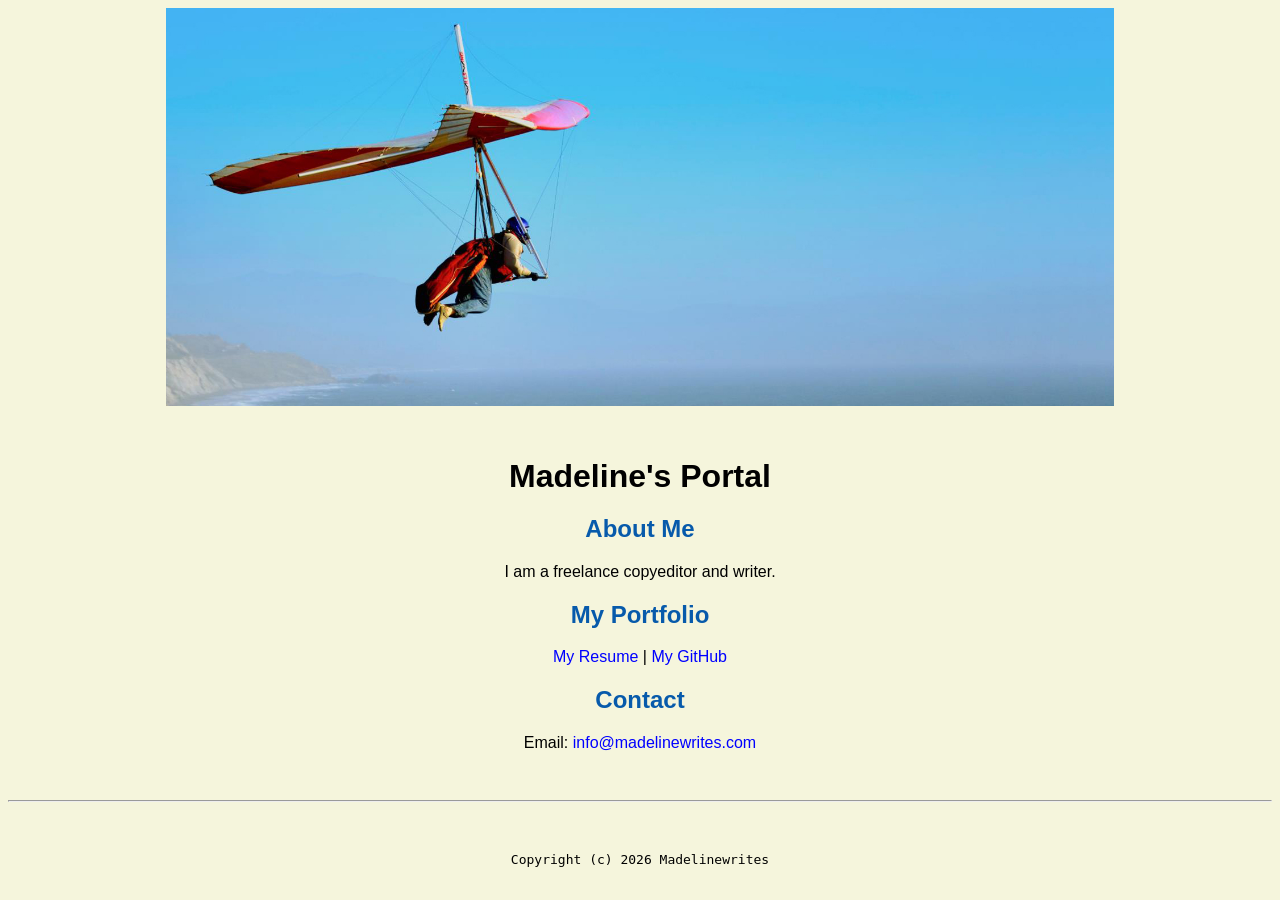
<file: index.html>
<!doctype html>

<!-- this is a comment for human! -->

<html lang="en">

  <header>
    <title>Madeline's Portal</title>
    <link rel="stylesheet" href="css/master.css">
    <link rel="FaviconIcon" href=favicon.ico" type="image/x-icon">
    <link rel="shortcut" href="favicon.ico" type="image/x-icon">
    <meta name="viewport" content="width-device-width, initial-scale=1, shrink-to-fit=no">
    <meta name="name" content="Madeline's Portal">
    <meta name="robots" content="noindex, nofollow">
  </header>

  <body>
    <img src="images/banner.jpg" width="75%" alt="banner">
    <h1>Madeline's Portal</h1>
    <h2>About Me</h2>
    <p>I am a freelance copyeditor and writer.</p>
    <h2>My Portfolio</h2>

    <p><a href="resume.html">My Resume</a> | <a href="https://github.com/madelinewrites">My GitHub</a></p>
    <h2>Contact</h2>

    <p>Email: <a href="mailto:info@madelinewrites.com">info@madelinewrites.com</a></p>
  </body>

  <footer>
    <hr>
    <code>Copyright (c) 2026 Madelinewrites</code>
  </footer>

</html>
</file>
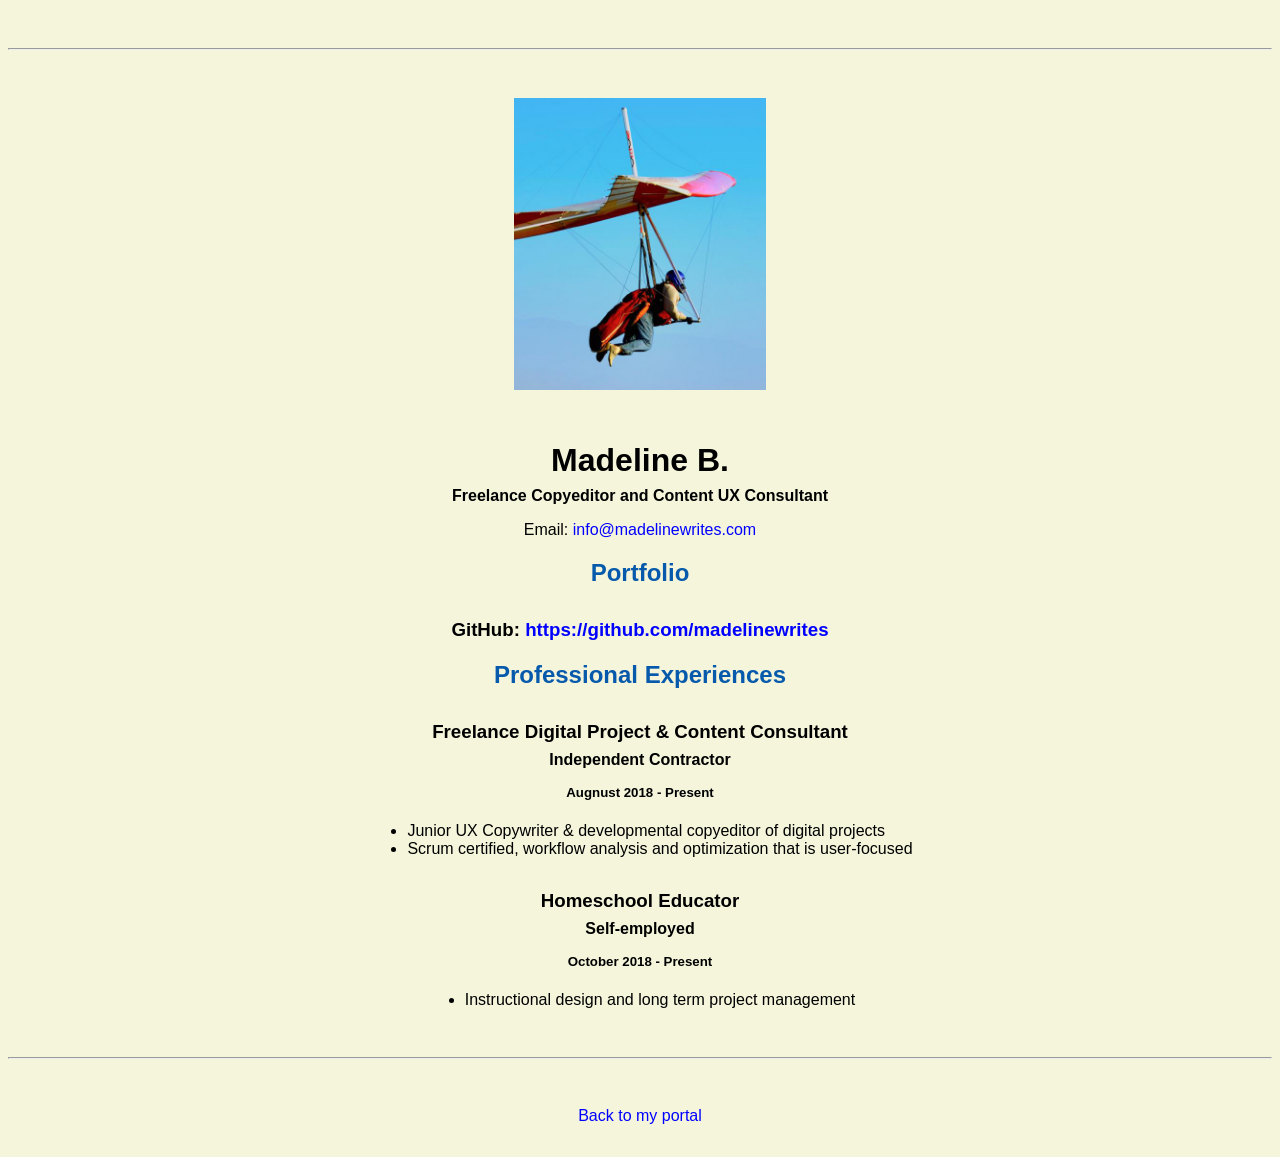
<file: resume.html>
<!doctype html>

<!-- this is a comment for human! -->

<html lang="en">

  <header>
    <title>Madeline's Resume</title>
    <link rel="stylesheet" href="css/master.css">
    <link rel="shortcut" href="favicon.ico" type="image/x-icon">
    <meta name="viewport" content="width-device-width, initial-scale=1, shrink-to-fit=no">
    <meta name="name" content="Madeline's Portal">
    <meta name="robots" content="noindex, nofollow">
  </header>

  <body>
    <hr>

    <img src="images/headshot.jpg" alt="Harrison Kong's headshot" width="20%">

    <h1>Madeline B.</h1>
    <h4>Freelance Copyeditor and Content UX Consultant</h4>

    <p>Email: <a href="mailto:info@madelinewrites.com" target="_blank">info@madelinewrites.com</a></p>
    <!-- don't post physical address, personal phone number or other personal information on the web! -->

    <h2>Portfolio</h2>
      <h3>GitHub: <a href="https://github.com/madelinewrites" target="_blank">https://github.com/madelinewrites</a></h3>

    <h2>Professional Experiences</h2>

    <h3>Freelance Digital Project & Content Consultant</h3>
    <h4>Independent Contractor</h4>
    <h5>Augnust 2018 - Present</h5>
      <ul>
        <li>Junior UX Copywriter & developmental copyeditor of digital projects</li>
        <li>Scrum certified, workflow analysis and optimization that is user-focused</li>
      </ul>

    <h3>Homeschool Educator</h3>
    <h4>Self-employed</h4>
    <h5>October 2018 - Present</h5>
      <ul>
        <li>Instructional design and long term project management</li>
      </ul>
  </body>

  <footer>
  <hr>
  <p><a href="index.html">Back to my portal</a><p>
  </footer>

</html>
</file>
<file: css/master.css>
/* Cascading stylesheet for the website */

/* Text inside these asterisks and slashes are comments for human */

  a {
    color: blue; /* set the text color to blue here */
    text-decoration: none; /* This means we do not want hyperlinks to be underlined */
  }

  a:hover {
    color: red; /* set the text color to red here */
    text-decoration: none; /* This means we do not want hyperlinks to be underlined */
  }

  body {
    background-color: beige; /* set the background color here */
    color: black; /* set the text color to black here */
    font-family: Arial, Helvetica, sans-serif; /* set the font here */
    text-align: center; /* set the text alignment here */
   }

  footer {
    margin-top: 2rem;
    margin-bottom: 2rem;
  }

  h1 {
    margin-bottom: 0.5rem;
    margin-top: 3rem;
   }

  h2 {
    color:#075AAB; /* set the text color of to #075AAB here */
    /* set both the bottom margin and top margin to 2.5rem here */
    margin-top: 2.5rem
    margin-bottom: 2.5rem
   }

  h3 {
    margin-bottom: 0;
    margin-top: 2rem;
  }

  h4 {
    margin-bottom: 1rem;
    margin-top: 0.5rem;
  }

  h5 {
    margin-top: 0.5rem;
  }

  hr {
    margin-bottom: 3rem;
    margin-top: 3rem;
  }

  /* this controls how the bullet points in the resume page looks */
  ul {
    display: table;
    margin: 0 auto;
    text-align: left;
  }
</file>
